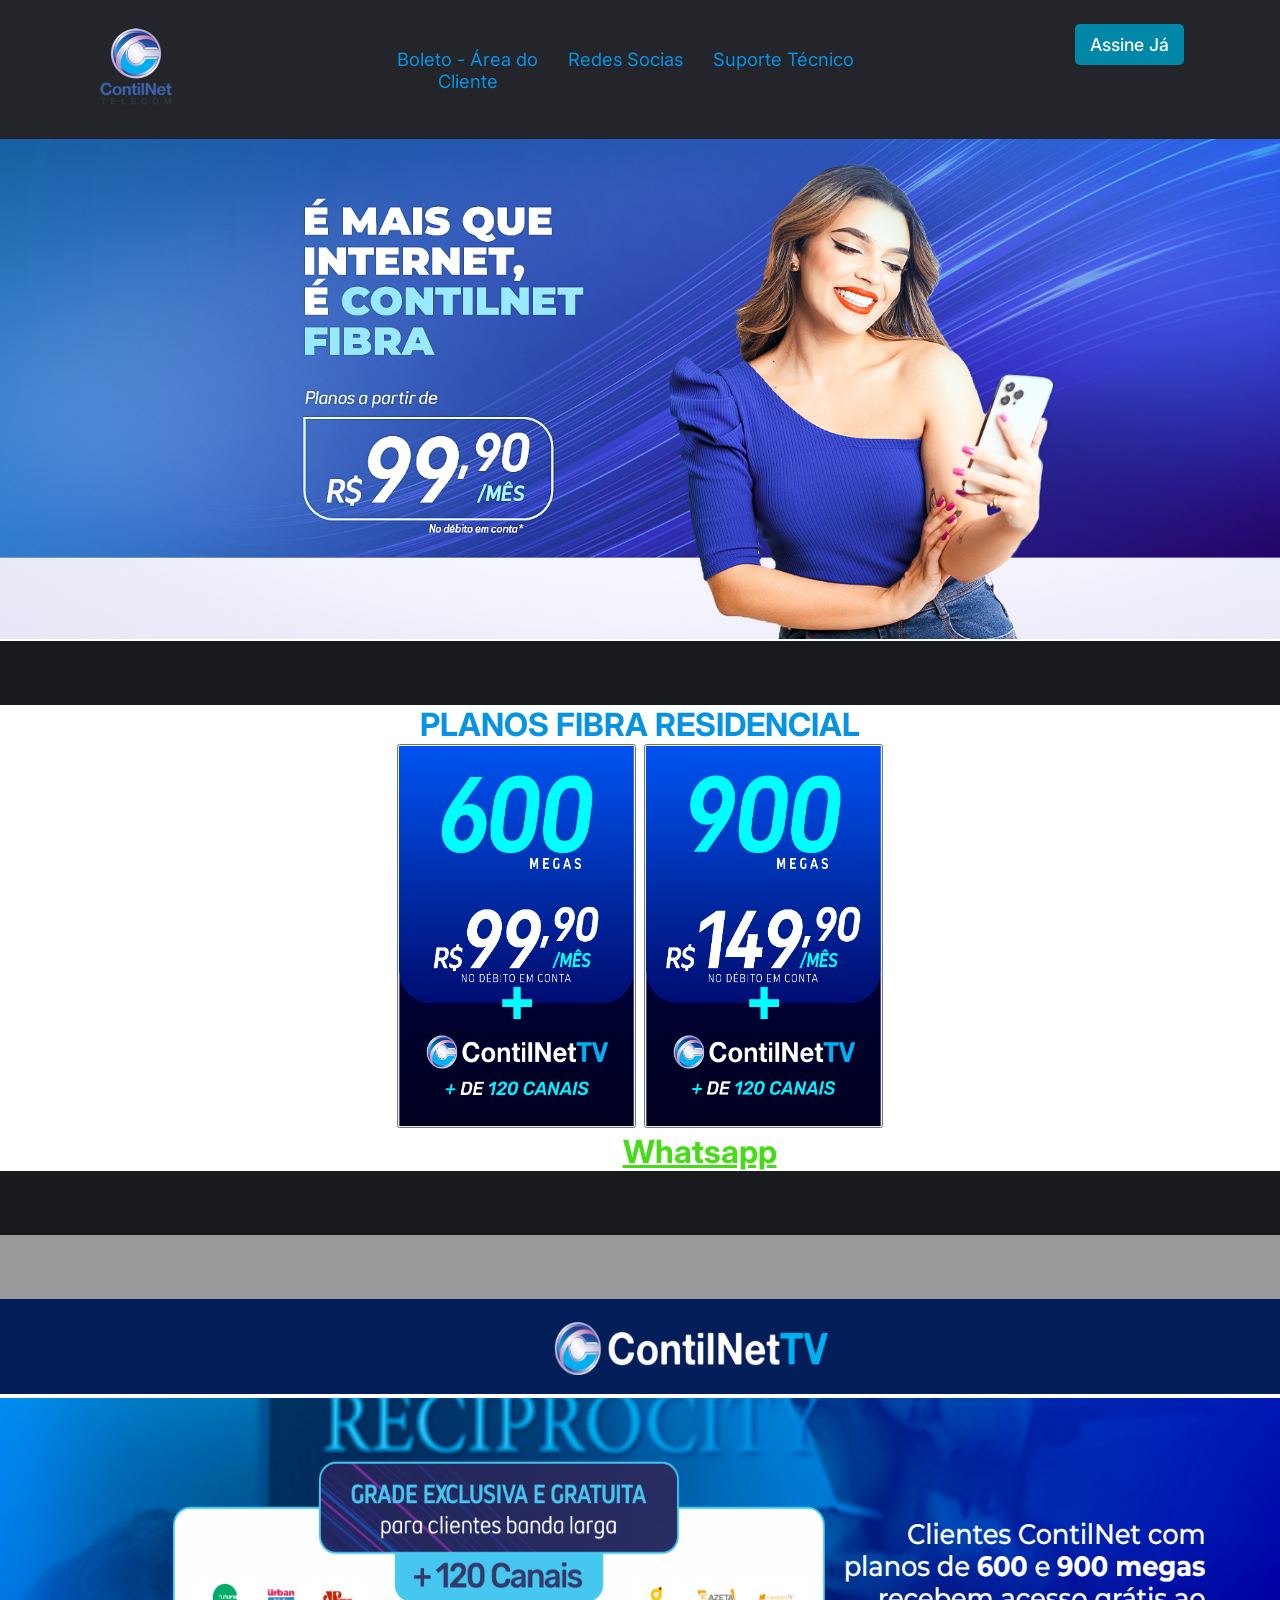
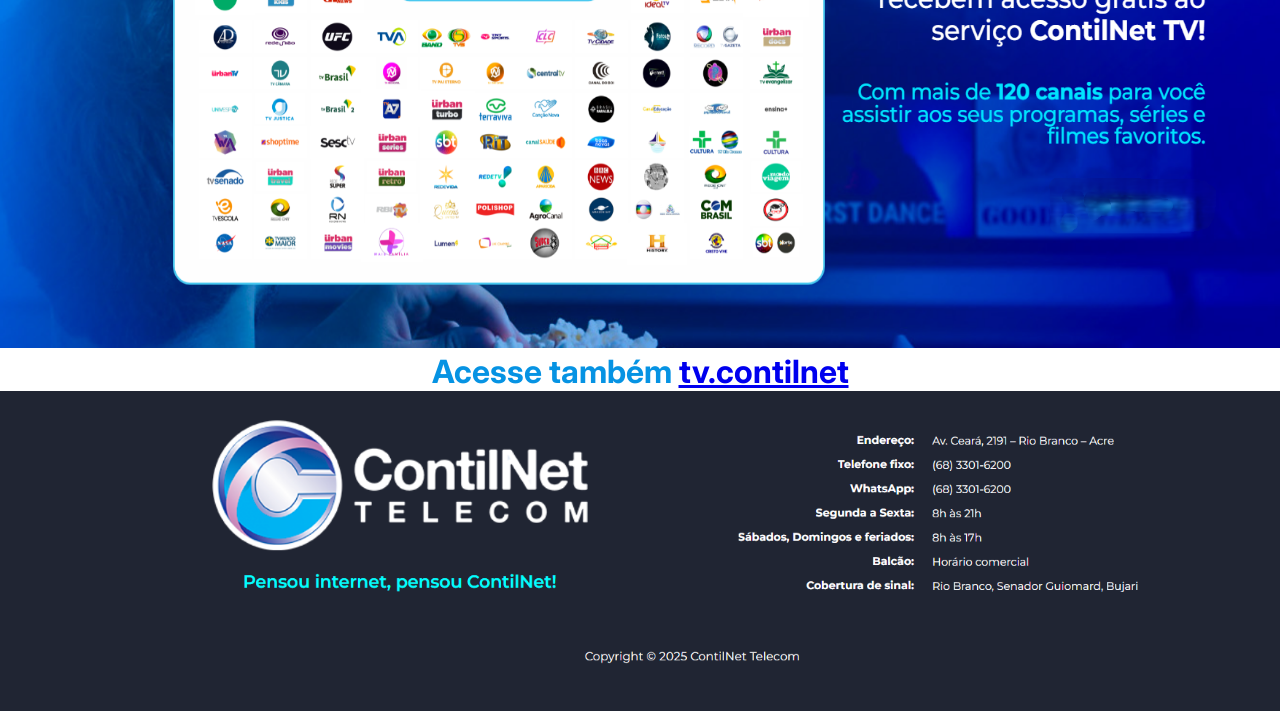
<file: index.html>
<!DOCTYPE html>
<html lang="pt-br">

<head>
    <meta charset="UTF-8">
    <meta http-equiv="X-UA-Compatible" content="IE=edge">
    <meta name="viewport" content="width=device-width, initial-scale=1.0">
    <link rel="stylesheet" href="assets/css/style.css">
    <title>Menu Responsivo</title>
    <link rel="shortcut icon" href="assets/img/favicon.png" type="image/x-icon">
</head>

<body>
    <header>
        <nav class="nav-bar">
            <div class="logo">
                <h1><img src="assets/img/novo.png" alt=""></h1> 
    
            
            </div>
            <div class="nav-list">
                <ul>
                    <li class="nav-item"><a href="https://sac.contilnet.net/autenticacao/entrar" target="_blank" class="nav-link">Boleto - Área do <br> Cliente</a></li>
                    <li class="nav-item"><a href="https://www.instagram.com/contilnettelecom/"  target="_blank" class="nav-link">Redes Socias</a></li>
                    <li target="_blank" class="nav-item"><a href="https://api.whatsapp.com/send?phone=556833016200&text=Ol%C3%A1,%20gostaria%20de%20contratar%20um%20plano%20de%20internet."target="_blank" class="nav-link">Suporte Técnico</a></li> 
                </ul>
            </div>
            <div class="login-button">
                <button><a target="_blank" href="file:///C:/Users/Renan%20Filho/OneDrive/%C3%81rea%20de%20Trabalho/estudos/Menu%20Responsivo/pag02.html">Assine Já</a></button>
            </div>

            <div class="mobile-menu-icon">
                <button onclick="menuShow()"><img class="icon" src="assets/img/menu_white_36dp.svg" alt=""></button>
            </div>
        </nav>
        <div class="mobile-menu">
            <ul>
                <li class="nav-item"><a href="#" class="nav-link">Início</a></li>
                <li class="nav-item"><a href="#" class="nav-link">Projetos</a></li>
                <li class="nav-item"><a href="#" class="nav-link">Sobre</a></li>
            </ul>

            <div class="login-button">
                <button><a href="#">Entrar</a></button>
            </div>
        </div>
    </header>

<div id="limite">
    <source media="(min-width:400px)" srcset="assets/img/banner-home.jpg">
    <source media="(max-width:1400px )" srcset="assets/img/banner-home.jpg">
<img id= banner src="assets/img/banner-home.jpg" alt="" class="banner">
</div>
    <script src="assets/js/script.js"></script>
    <h2 class="espaço2">
    </p>
    ㅤ
    <br>  
    ㅤ
    <p>
    </h2>
<h1>PLANOS FIBRA RESIDENCIAL</h2>
      
<!--Planos de internet-->

<a href="https://api.whatsapp.com/send?phone=556833016200&text=Ol%C3%A1,%20gostaria%20de%20contratar%20o%20plano%20de%20internet%20de%20600%20mega."><button>
    <img src="assets/img/CARD-PLANOS-01-2-2.png" >
</button></a>
ㅤㅤㅤ
<a target="_blank" href="https://api.whatsapp.com/send?phone=556833016200&text=Ol%C3%A1,%20gostaria%20de%20contratar%20o%20plano%20de%20internet%20de%20900%20mega."><button>
    <img src="assets/img/CARD-PLANOS-02-2-1.png" >
</button></a>

<h1 id="fale">Fale com um atendente:
    
    
<a id="h1complementar" target="_blank" href="https://api.whatsapp.com/send?phone=556833016200&text=Ol%C3%A1,%20gostaria%20de%20contratar%20o%20plano%20de%20internet%20de%20600%20mega.">Whatsapp</a></a>

(68) 3301-6200</h1>
<h2 class="espaço2">
</p>
ㅤ
<br>  
ㅤ
<p>
</h2>
<h2 class="espaço">
</p>
ㅤ
<br>
ㅤ
<br>
<p>
</h2>
<img src="assets/img/Captura de tela 2025-01-13 133058.png" class="canais_contil">

<img src="assets/img/Canais contil.png" alt="" class="contilnettv">
<h1>Acesse também <a href="https://play.contilnet.net/login">tv.contilnet</a></h1>
<img src="assets/img/tela final.png" class="finaltela">

</body>


</html>
</file>
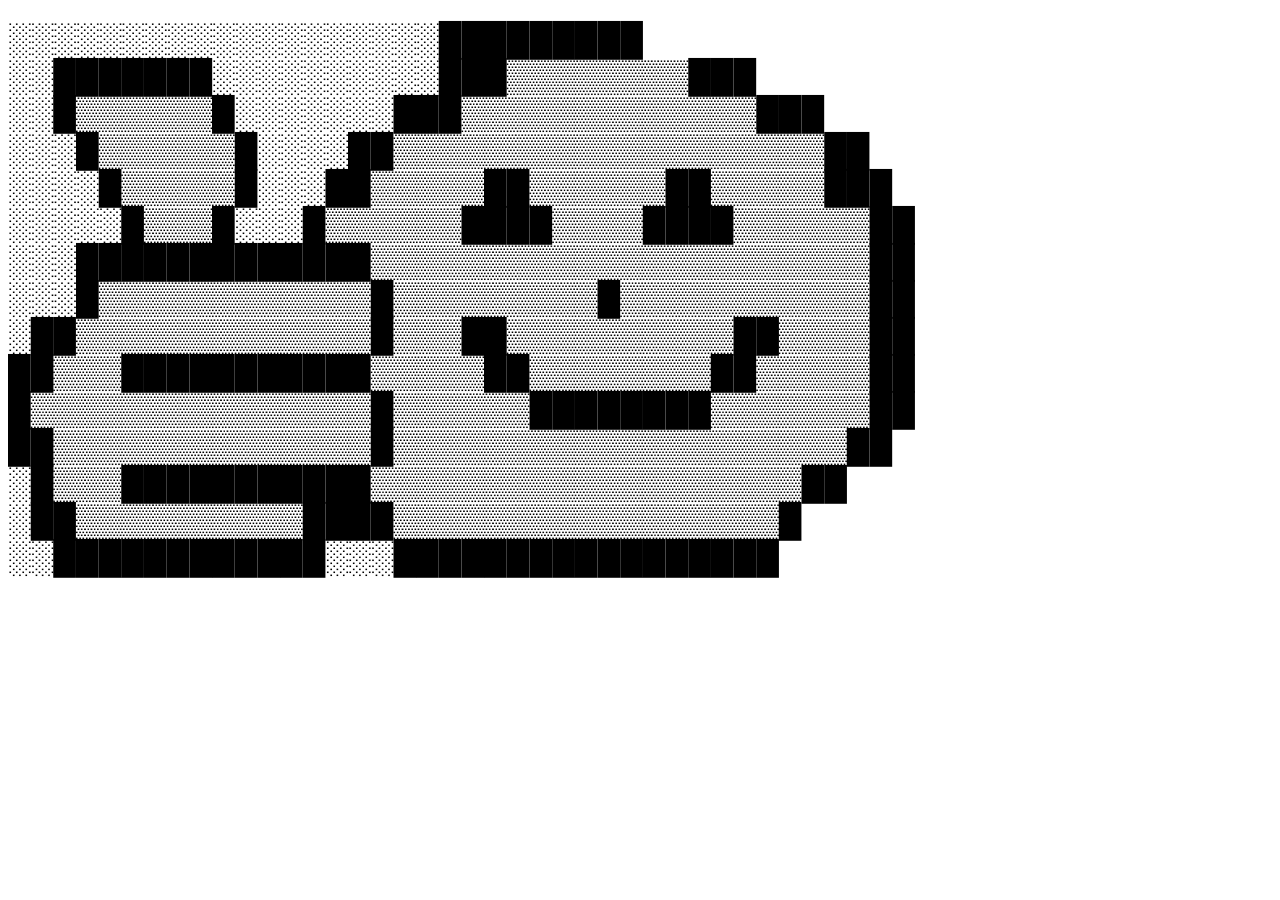
<file: pag02.html>
<!DOCTYPE html>
<html lang="pt">
<head>
    <meta charset="UTF-8">
    <meta name="viewport" content="width=device-width, initial-scale=1.0">
    <title>Document</title>
</head>
<body>
  <h1>░░░░░░░░░░░░░░░░░░░█████████<br>
    ░░███████░░░░░░░░░░███▒▒▒▒▒▒▒▒███
    ░░█▒▒▒▒▒▒█░░░░░░░███▒▒▒▒▒▒▒▒▒▒▒▒▒███
    ░░░█▒▒▒▒▒▒█░░░░██▒▒▒▒▒▒▒▒▒▒▒▒▒▒▒▒▒▒▒██
    ░░░░█▒▒▒▒▒█░░░██▒▒▒▒▒██▒▒▒▒▒▒██▒▒▒▒▒███
    ░░░░░█▒▒▒█░░░█▒▒▒▒▒▒████▒▒▒▒████▒▒▒▒▒▒██
    ░░░█████████████▒▒▒▒▒▒▒▒▒▒▒▒▒▒▒▒▒▒▒▒▒▒██
    ░░░█▒▒▒▒▒▒▒▒▒▒▒▒█▒▒▒▒▒▒▒▒▒█▒▒▒▒▒▒▒▒▒▒▒██
    ░██▒▒▒▒▒▒▒▒▒▒▒▒▒█▒▒▒██▒▒▒▒▒▒▒▒▒▒██▒▒▒▒██
    ██▒▒▒███████████▒▒▒▒▒██▒▒▒▒▒▒▒▒██▒▒▒▒▒██
    █▒▒▒▒▒▒▒▒▒▒▒▒▒▒▒█▒▒▒▒▒▒████████▒▒▒▒▒▒▒██
    ██▒▒▒▒▒▒▒▒▒▒▒▒▒▒█▒▒▒▒▒▒▒▒▒▒▒▒▒▒▒▒▒▒▒▒██
    ░█▒▒▒███████████▒▒▒▒▒▒▒▒▒▒▒▒▒▒▒▒▒▒▒██
    ░██▒▒▒▒▒▒▒▒▒▒████▒▒▒▒▒▒▒▒▒▒▒▒▒▒▒▒▒█
    ░░████████████░░░█████████████████</h1>  
</body>
</html>
</file>
<file: assets/css/style.css>
@import url('https://fonts.googleapis.com/css2?family=Inter:wght@200;300;400;500&display=swap');
* {
    padding: 0;
    margin: 0;
    font-family: 'Inter', sans-serif;
}

header {
    background-color: #24252a;
    box-shadow: 0px 3px 10px #464646;
}

.nav-bar {
    display: flex;
    justify-content: space-between;
    padding: 1.5rem 6rem;
}

.logo {
    display: flex;
    align-items: center;
}

.logo h1 {
    color: #fff;
}

.nav-list {
    display: flex;
    align-items: center;
}

.nav-list ul {
    display: flex;
    justify-content: center;
    list-style: none;
}

.nav-item {
    margin: 0 15px;
}

.nav-link {
    text-decoration: none;
    font-size: 1.15rem;
    color: #0693e3;
    font-weight: 400;
}

.login-button button {
    border: none;
    padding: 10px 15px;
    border-radius: 5px;
    background-color: #0187a7;
}

.login-button button a {
    text-decoration: none;
    color: #fff;
    font-weight: 500;
    font-size: 1.1rem;
}

.mobile-menu-icon {
    display: none;
}

.mobile-menu {
    display: none;
}

@media screen and (max-width: 730px) {
    .nav-bar {
        padding: 1.5rem 4rem;
    }
    .nav-item {
        display: none;
    }
    .login-button {
        display: none;
    }
    .mobile-menu-icon {
        display: block;
    }
    .mobile-menu-icon button {
        background-color: transparent;
        border: none;
        cursor: pointer;
    }
    .mobile-menu ul {
        display: flex;
        flex-direction: column;
        text-align: center;
        padding-bottom: 1rem;
    }
    .mobile-menu .nav-item {
        display: block;
        padding-top: 1.2rem;
    }
    .mobile-menu .login-button {
        display: block;
        padding: 1rem 2rem;
    }
    .mobile-menu .login-button button {
        width: 100%;
    }
    .open {
        display: block;
    }
}

.banner{
    display: block;
    margin: auto;
    padding: 0px 0px 2px;
    width: 1381px;
    height:500px;
}
h1{
    color: #0693e3;
    text-align: center;
}
.nav-item:hover{
background-color: #191a1e; 

}

button img{
    display: block;
    align-items: center;
    padding: 0;
    width: 235.2px;
    height: 379.95px;
}

body{
    text-align: center;
}

#h1complementar{
    color: rgb(69, 220, 23);
}

#fale{
    color: #ffffff82;
}
.contilnettv{
    width: 1381px;
    height:550px;
    align-items: auto;
     text-align: end;
    
   
}
.espaço{
    background-color: #191a1e71;
}
.espaço2{
    background-color: #191a1e;
}
.Clientetv{
    text-align: right;
    color: white;
    padding: 0px 0px 0px;
}
.canais_contil{
    width: 1381px;
    height:95px;
    padding: 0px 0px 0px;
}
.finaltela{
    width: 1381px;
    height:320px;
}
</file>
